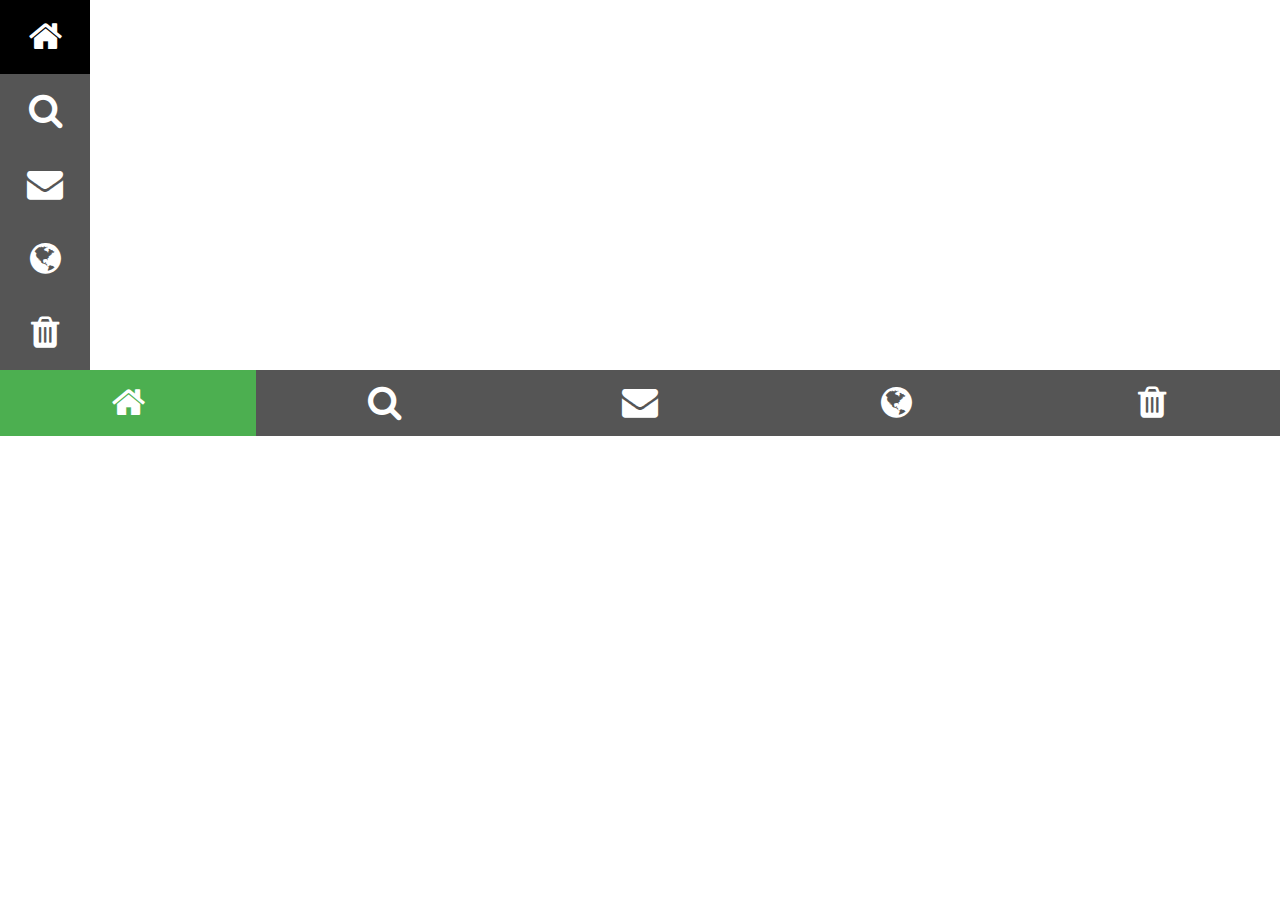
<file: w3Schools/iconBar/index.html>
<!DOCTYPE html>
<html lang="en">
  <head>
    <meta charset="UTF-8" />
    <meta name="viewport" content="width=device-width, initial-scale=1.0" />
    <!--FontAwesome-->
    <link
      rel="stylesheet"
      href="https://cdnjs.cloudflare.com/ajax/libs/font-awesome/4.7.0/css/font-awesome.min.css"
    />
    <!--Styles-->
    <link
      rel="stylesheet"
      href="style.css
    "
    />
    <title>icon bar</title>
  </head>
  <body>
    <div id="vertical">
      <div class="icon-bar">
        <a href="#" class="active"><i class="fa fa-home"></i></a>
        <a href="#"><i class="fa fa-search"></i></a>
        <a href="#"><i class="fa fa-envelope"></i></a>
        <a href="#"><i class="fa fa-globe"></i></a>
        <a href="#"><i class="fa fa-trash"></i></a>
      </div>
    </div>
    <div id="horizontal">
      <div class="icon-bar">
        <a href="#" class="active"><i class="fa fa-home"></i></a>
        <a href="#"><i class="fa fa-search"></i></a>
        <a href="#"><i class="fa fa-envelope"></i></a>
        <a href="#"><i class="fa fa-globe"></i></a>
        <a href="#"><i class="fa fa-trash"></i></a>
      </div>
    </div>
  </body>
</html>
</file>
<file: w3Schools/iconBar/style.css>
* {
  margin: 0;
  padding: 0;
  box-sizing: border-box;
}
html {
  font-size: 62.5%;
  font-family: Arial, Helvetica, sans-serif;
}

/*vertical style*/
#vertical .icon-bar {
  width: 9rem;
  background-color: #555;
}

#vertical .icon-bar a {
  display: block; /*Make the links appear below each other instad of side-by-side*/
  text-align: center; /*center align text*/
  padding: 1.6rem; /* add some padding */
  transition: all 0.3s ease; /*hover effects*/
  color: white;
  font-size: 3.6rem;
}

#vertical .icon-bar a:hover {
  background-color: #000;
}

.active {
  background-color: #4caf50;
}

/*vertical style*/
#horizontal .icon-bar {
  width: 100%;
  background-color: #555;
  overflow: auto;
}

#horizontal .icon-bar a {
  float: left;
  text-align: center;
  width: 20%;
  padding: 12px 0;
  transition: all 0.3s ease;
  color: white;
  font-size: 3.6rem;
}

#horizontal .icon-bar a:hover {
  background-color: #000;
}

.active {
  background-color: #4caf50;
}
</file>
